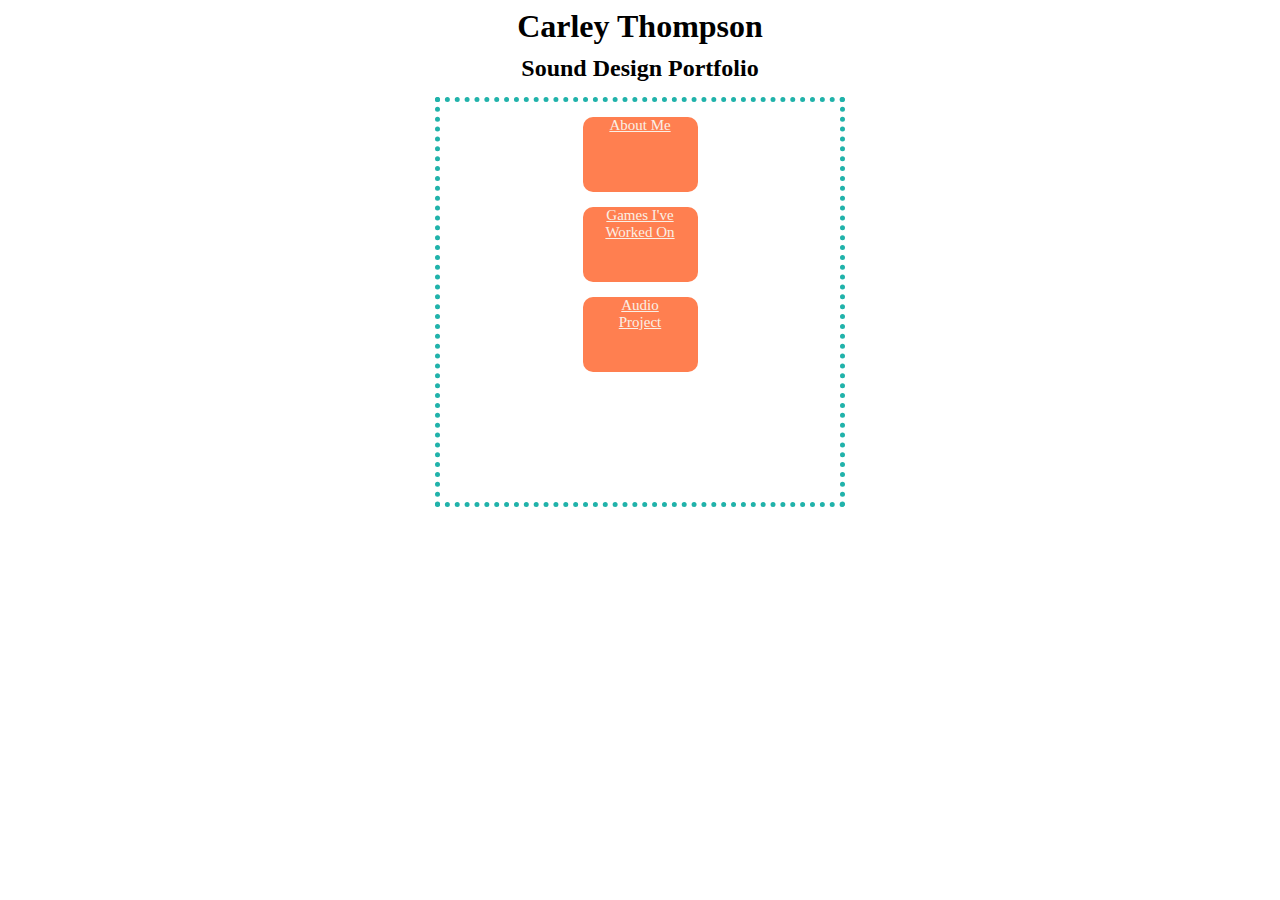
<file: Final/index.html>
<!DOCTYPE html>
<html lang="en">
<head>
    <meta charset="UTF-8">
    <meta name="viewport" content="width=device-width, initial-scale=1.0">
    <link rel="stylesheet" href="style.css">
    <title>Sound Design Portfolio</title>
</head>
<body>
    <h1>Carley Thompson</h1>
    <h2>Sound Design Portfolio</h2>

    <div class = mainCenter> 
      <div class = button>
        <a href="me.html">About Me</a>
      </div> 
      <div class = button>
        <a href="games.html">Games I've Worked On</a>
      </div>
      <div class = button>
        <a href="ap.html">Audio Project</a>
      </div>
       
        

    </div>

</body>
</html>
</file>
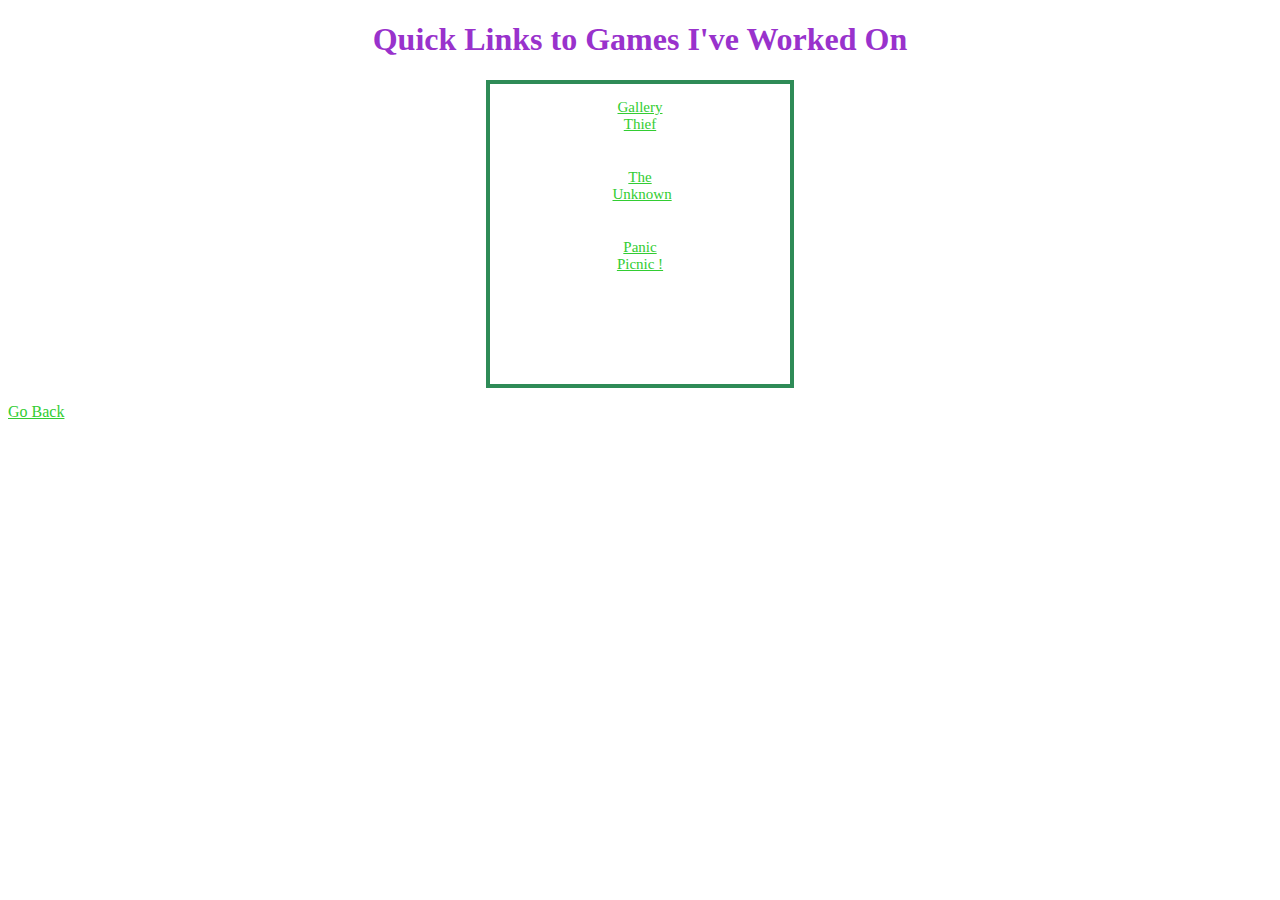
<file: Final/games.html>
<!DOCTYPE html>
<html lang="en">
<head>
    <meta charset="UTF-8">
    <meta name="viewport" content="width=device-width, initial-scale=1.0">
    <link rel="stylesheet" href="games.css">
    <title>A Few Games</title>
</head>
<body>

<h1>Quick Links to Games I've Worked On</h1>
<div class = main>
    <div class = game>
        <a href="https://aocampo.itch.io/gallery-thief" target="_blank">Gallery Thief</a>
    </div>

    <div class = game>
        <a href="https://invalid-name-404.itch.io/the-unknown" target="_blank">The Unknown</a>
    </div>
    <div class = game> 
        <a href="https://monsoonwav.itch.io/panic-picnic" target="_blank">Panic Picnic !</a>
    </div>


</div>



    
</body>
<footer>
    <a href="index.html">Go Back</a>
</footer>
</html>
</file>
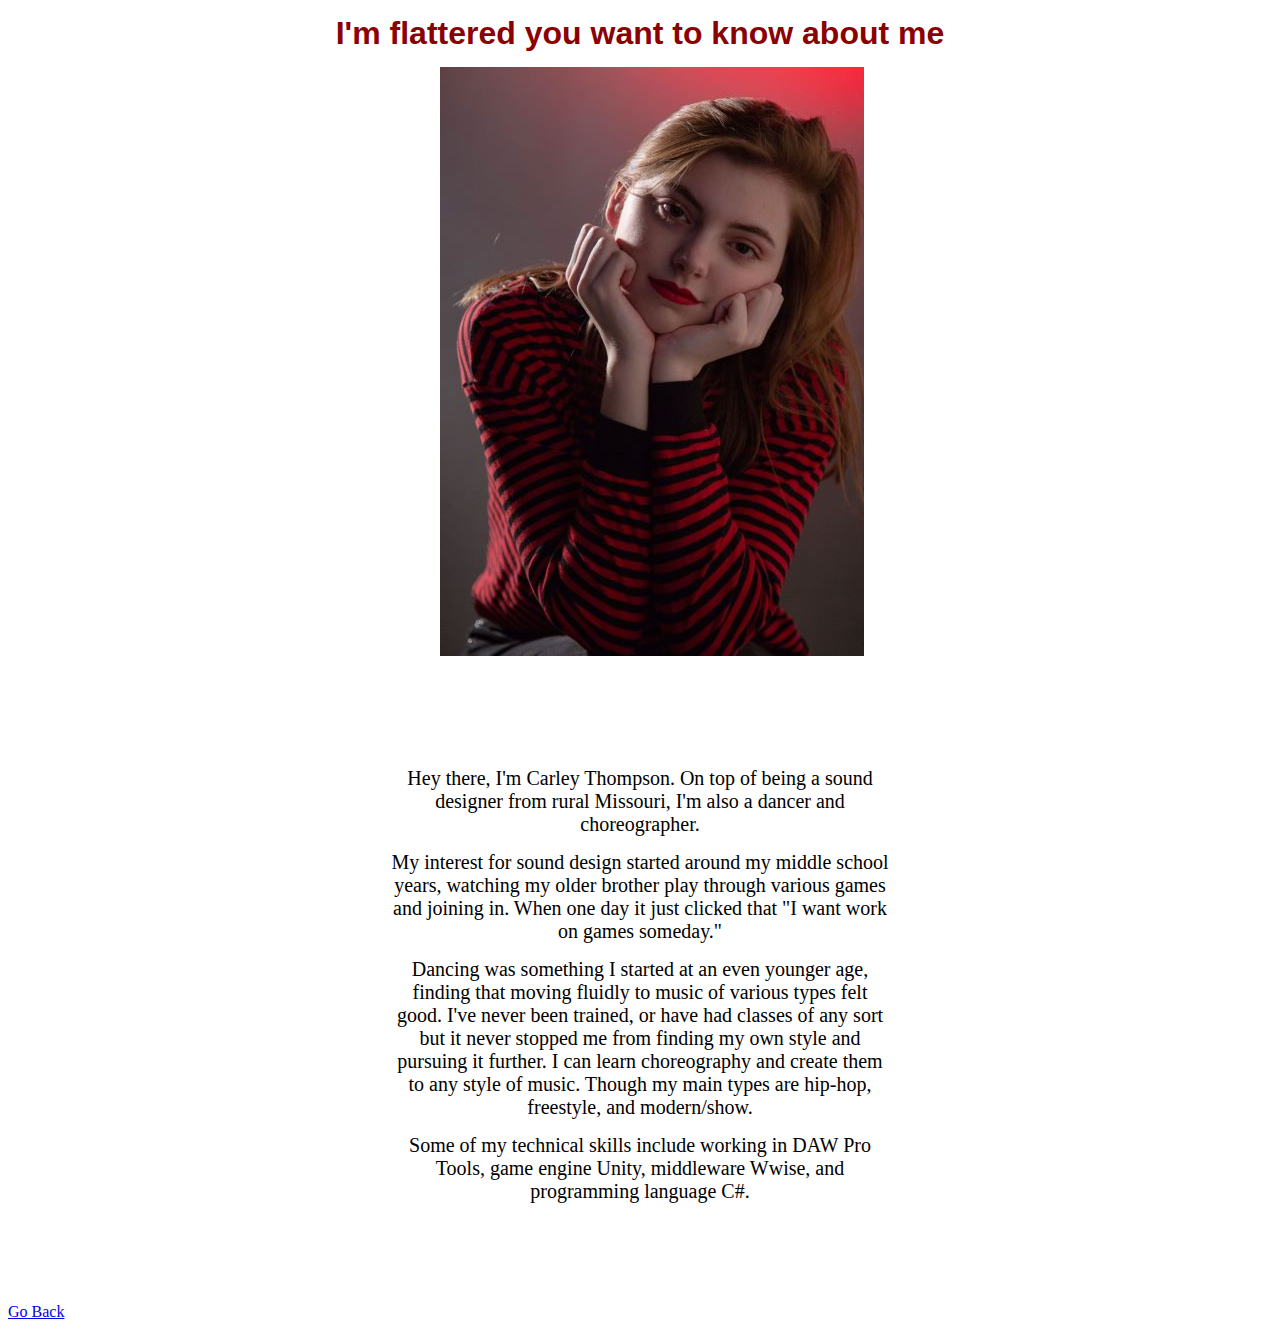
<file: Final/me.html>
<!DOCTYPE html>
<html lang="en">
<head>
    <meta charset="UTF-8">
    <meta name="viewport" content="width=device-width, initial-scale=1.0">
    <link rel="stylesheet" href="me.css">
    <title>Carley</title>
</head>
<body>
    <h1>I'm flattered you want to know about me</h1>

    <div class = "pic"><img src="images/MeResized.jpg" alt="Hi There"></div>
    
<div class = "about">
    <div class="para1">Hey there, I'm Carley Thompson. On top of being a sound designer from rural Missouri, I'm also a dancer and choreographer. </div>

    <div class="para2">My interest for sound design started around my middle school years, watching my older brother play through various games and joining in. When one day it just clicked that "I want work on games someday."</div>

    <div class="para3">Dancing was something I started at an even younger age, finding that moving fluidly to music of various types felt good. I've never been trained, or have had classes of any sort but it never stopped me from finding my own style and pursuing it further. I can learn choreography and create them to any style of music. Though my main types are hip-hop, freestyle, and modern/show. 
    </div>

    <div class="para4">Some of my technical skills include working in DAW Pro Tools, game engine Unity, middleware Wwise, and programming language C#.</div>

</div>

   
</body>
<footer>
    <a href="index.html">Go Back</a>
</footer>
</html>
</file>
<file: Final/style.css>
h1{
    margin: auto;
    text-align: center;

}

h2{
    margin: 10px 0px 5px 0px;
    text-align: center;
    
    
}
.mainCenter{
    margin: 15px auto;
    align-items: center;
    color: lightseagreen;
    border: 5px dotted;
    width: 400px;
    height: 400px;
    
    
}
.button{
    height: 75px;
    width: 75px;
    background: coral;
    border: 2px;
    margin: 15px auto;
    padding: 0 20px;
    font-size: 15px;
    text-align: center;
    border-radius: 10px;
    animation-name: colorChange;
    animation-duration: 7s;
    animation-iteration-count: infinite;

}
@keyframes colorChange{
    0% {background-color: orangered;}
    50% {background-color: darksalmon;}
    75% {background-color: darkseagreen;}
    100% {background-color: limegreen;}
}
a:link{
    color: linen;
}
a:visited{
    color:mintcream;
}
a:hover{
    color:darkgreen;
}
</file>
<file: Final/games.css>
h1{
    color: darkorchid;
    text-align: center;
}
.main{
    margin: 15px auto;
    align-items: center;
    color: whitesmoke;
    border: 4px seagreen solid;
    width: 300px;
    height: 300px;
}
.game{
    height: 55px;
    width: 55px;
    border: 2px;
    margin: 15px auto;
    padding: 0 20px;
    font-size: 15px;
    text-align: center;
    border-radius: 10px;
    animation-name: changing;
    animation-duration: 5s;
    animation-iteration-count: infinite;
}
@keyframes changing{
    0% {background-color: darkmagenta;}
    35% {background-color: darkorchid;}
    65% {background-color: violet;}
    100% {background-color: plum;} 
}
a:link{
    color: limegreen;
}
a:visited{
    color: lightslategrey;
}
a:hover{
    color: seagreen;
}
</file>
<file: Final/me.css>
h1{
    margin: auto;
    text-align: center;
    font-family: 'Gill Sans', 'Gill Sans MT', Calibri, 'Trebuchet MS', sans-serif;
    margin: 15px auto;
    color: darkred;
}


.pic{
    width: 400px;
    height: 600px;
    align-items: center;
    margin: auto;
}

.about{
    margin: 100px auto;
    text-align: center;
    width: 500px;
    font-size: 20px;
    font-family: Cambria, Cochin, Georgia, Times, 'Times New Roman', serif;
}
.para1{
    margin: 15px auto;
}
.para2{
    margin: 15px auto;
}
.para3{
    margin: 15px auto;
    
}
</file>
